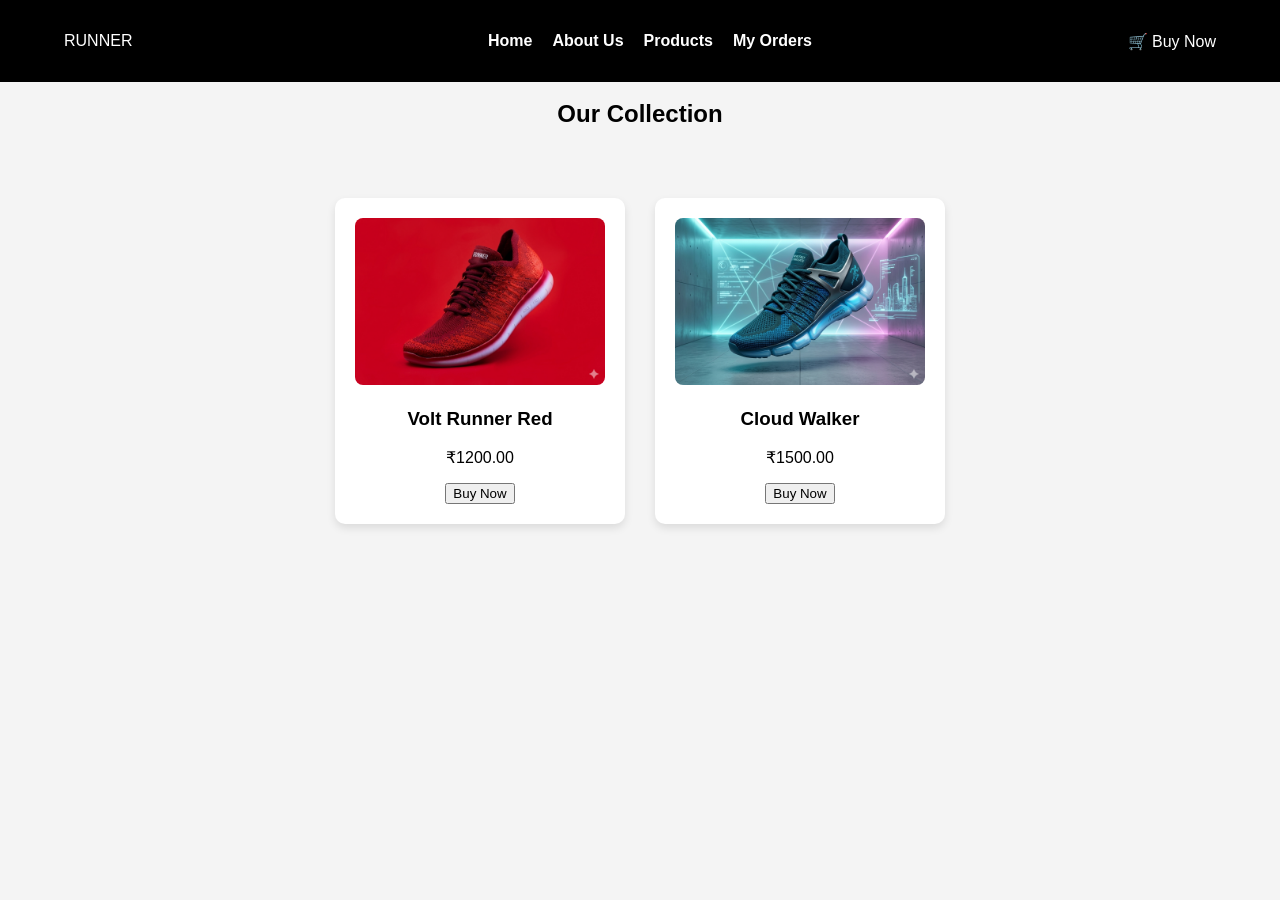
<file: products.html>
<!DOCTYPE html>
<html lang="en">

<head>
    <link rel="stylesheet" href="style.css">
</head>

<body>
    <nav class="navbar">
        <div class="logo">RUNNER</div>
        <ul class="nav-links">
            <li><a href="index.html">Home</a></li>
            <li><a href="aboutus.html">About Us</a></li>
            <li><a href="products.html">Products</a></li>
            <li><a href="myorders.html">My Orders</a></li>
        </ul>
        <div class="cart-container" onclick="openPayment()">
            <span>🛒 Buy Now</span>
        </div>
    </nav>

    <h2 style="text-align:center; margin-top:100px;">Our Collection</h2>
    <div class="product-grid">
        <div class="product-card">
            <img src="assets/Gemini_Generated_Image_puamsbpuamsbpuam.png" alt="Red Runner">
            <h3>Volt Runner Red</h3>
            <p>₹1200.00</p>
            <button class="buy-btn" onclick="openPayment('Volt Runner Red')">Buy Now</button>
        </div>
        <div class="product-card">
            <img src="assets/Gemini_Generated_Image_4uib8y4uib8y4uib.png" alt="White Runner">
            <h3>Cloud Walker</h3>
            <p>₹1500.00</p>
            <button class="buy-btn" onclick="openPayment('Cloud Walker')">Buy Now</button>
        </div>
    </div>

    <div id="payment-modal" class="modal">
        <div class="modal-content">
            <h2>Payment Gateway</h2>
            <div class="payment-options">
                <button onclick="placeOrder('COD')">COD</button>
                <button onclick="placeOrder('NetBanking')">Net Banking</button>
                <button onclick="placeOrder('Card')">Debit/Credit Card</button>
            </div>
        </div>
    </div>
    <script src="script.js"></script>
</body>

</html>
</file>
<file: style.css>
body {
    font-family: 'Segoe UI', Tahoma, Geneva, Verdana, sans-serif;
    margin: 0;
    background-color: #f4f4f4;
}

.navbar {
    display: flex;
    justify-content: space-between;
    align-items: center;
    background: #000;
    color: #fff;
    padding: 1rem 5%;
    position: fixed;
    width: 90%;
    top: 0;
    z-index: 1000;
}

.nav-links {
    list-style: none;
    display: flex;
    gap: 20px;
}

.nav-links a {
    color: white;
    text-decoration: none;
    font-weight: bold;
}

.hero {
    height: 100vh;
    background: linear-gradient(rgba(0, 0, 0, 0.5), rgba(0, 0, 0, 0.5)), url('https://images.unsplash.com/photo-1460353581641-37baddab0fa2?q=80&w=1200');
    background-size: cover;
    display: flex;
    flex-direction: column;
    justify-content: center;
    align-items: center;
    color: white;
}

.btn {
    padding: 10px 25px;
    background: #ff4757;
    color: white;
    text-decoration: none;
    border-radius: 5px;
    margin-top: 20px;
}

.product-grid {
    display: flex;
    justify-content: center;
    gap: 30px;
    padding: 50px;
    flex-wrap: wrap;
}

.product-card {
    background: white;
    padding: 20px;
    border-radius: 10px;
    box-shadow: 0 4px 8px rgba(0, 0, 0, 0.1);
    text-align: center;
}

.product-card img {
    width: 250px;
    border-radius: 8px;
}

/* My Orders Styles */
.orders-section {
    padding: 120px 5% 50px;
    min-height: 70vh;
}

.container {
    max-width: 800px;
    margin: 0 auto;
}

.order-card {
    background: #fff;
    border-radius: 12px;
    padding: 20px;
    margin-bottom: 20px;
    box-shadow: 0 4px 15px rgba(0, 0, 0, 0.05);
    border-left: 5px solid #ff4757;
    /* Runner Brand Color */
    display: flex;
    justify-content: space-between;
    align-items: center;
}

.order-info h3 {
    margin: 0 0 5px 0;
    color: #111;
}

.order-info p {
    margin: 0;
    color: #666;
    font-size: 0.9rem;
}

.order-status {
    text-align: right;
}

.status-badge {
    background: #e1f5fe;
    color: #0288d1;
    padding: 5px 12px;
    border-radius: 20px;
    font-size: 0.8rem;
    font-weight: bold;
    text-transform: uppercase;
}

.empty-state {
    text-align: center;
    padding: 50px;
    color: #888;
}

.empty-state i {
    font-size: 3rem;
    display: block;
    margin-bottom: 10px;
}

.modal {
    display: none;
    position: fixed;
    top: 0;
    left: 0;
    width: 100%;
    height: 100%;
    background: rgba(0, 0, 0, 0.8);
    z-index: 2000;
}

.modal-content {
    background: white;
    width: 300px;
    margin: 15% auto;
    padding: 30px;
    border-radius: 10px;
    text-align: center;
}

.payment-options button {
    display: block;
    width: 100%;
    padding: 10px;
    margin: 10px 0;
    cursor: pointer;
}

/* Footer Styles */
.footer {
    background: #111;
    color: #fff;
    padding: 40px 5%;
    margin-top: 50px;
}

.footer-container {
    display: flex;
    justify-content: space-between;
    align-items: flex-start;
    flex-wrap: wrap;
    gap: 30px;
}

.footer-logo h2 {
    font-size: 2rem;
    margin-bottom: 5px;
}

.footer-contact {
    width: 350px;
}

.footer-contact h3 {
    margin-bottom: 15px;
    border-bottom: 2px solid #ff4757;
    display: inline-block;
}

#contactForm input,
#contactForm textarea {
    width: 100%;
    padding: 10px;
    margin-bottom: 10px;
    border-radius: 5px;
    border: none;
    font-family: inherit;
}

#contactForm textarea {
    height: 80px;
    resize: none;
}

.whatsapp-btn {
    background: #25D366;
    color: white;
    border: none;
    padding: 10px 20px;
    border-radius: 5px;
    cursor: pointer;
    font-weight: bold;
    width: 100%;
}

.whatsapp-btn:hover {
    background: #128C7E;
}
</file>
